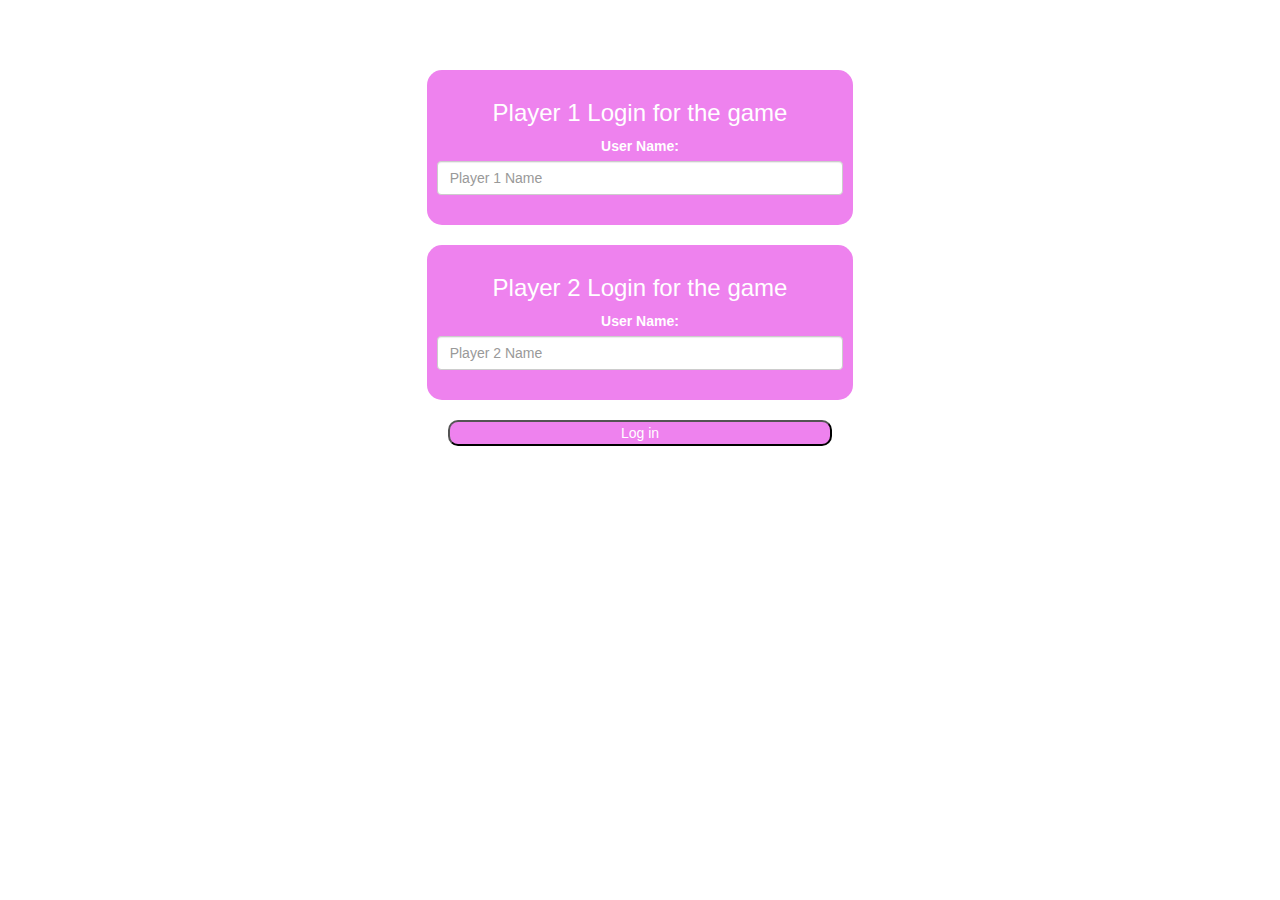
<file: index.html>
<!DOCTYPE html>
<html>
<head>
	<title>The Math Quiz Game!</title>

<meta name="viewport" content="width=device-width, initial-scale=1">
<link rel="stylesheet" href="https://maxcdn.bootstrapcdn.com/bootstrap/3.4.0/css/bootstrap.min.css">
<script src="https://ajax.googleapis.com/ajax/libs/jquery/3.4.1/jquery.min.js"></script>
<script src="https://maxcdn.bootstrapcdn.com/bootstrap/3.4.0/js/bootstrap.min.js"></script>

<link rel="stylesheet" type="text/css" href="game.css">

<script src="login.js"></script>
</head>
<body>

<center>
	<h1>Game</h1>

	<div class="col-lg-4 col-sm-8 col-xs-11 login_div1">
		<h3 >Player 1 Login for the game</h3>
		<label >User Name:</label>
		 <input type="text" id="player1_name_input" class="form-control" placeholder="Player 1 Name">
		 <br>
	</div>
<br>
	<div class="col-lg-4 col-sm-8 col-xs-11 login_div2">
		<h3 >Player 2 Login for the game</h3>
		  <label >User Name:</label>
		 <input type="text" id="player2_name_input" class="form-control" placeholder="Player 2 Name">
		<br>
	</div>
	<br>
		<button id="start"style="width:30%"  onclick="addUser()">Log in</button>
</center>

</body>
</html>
</file>
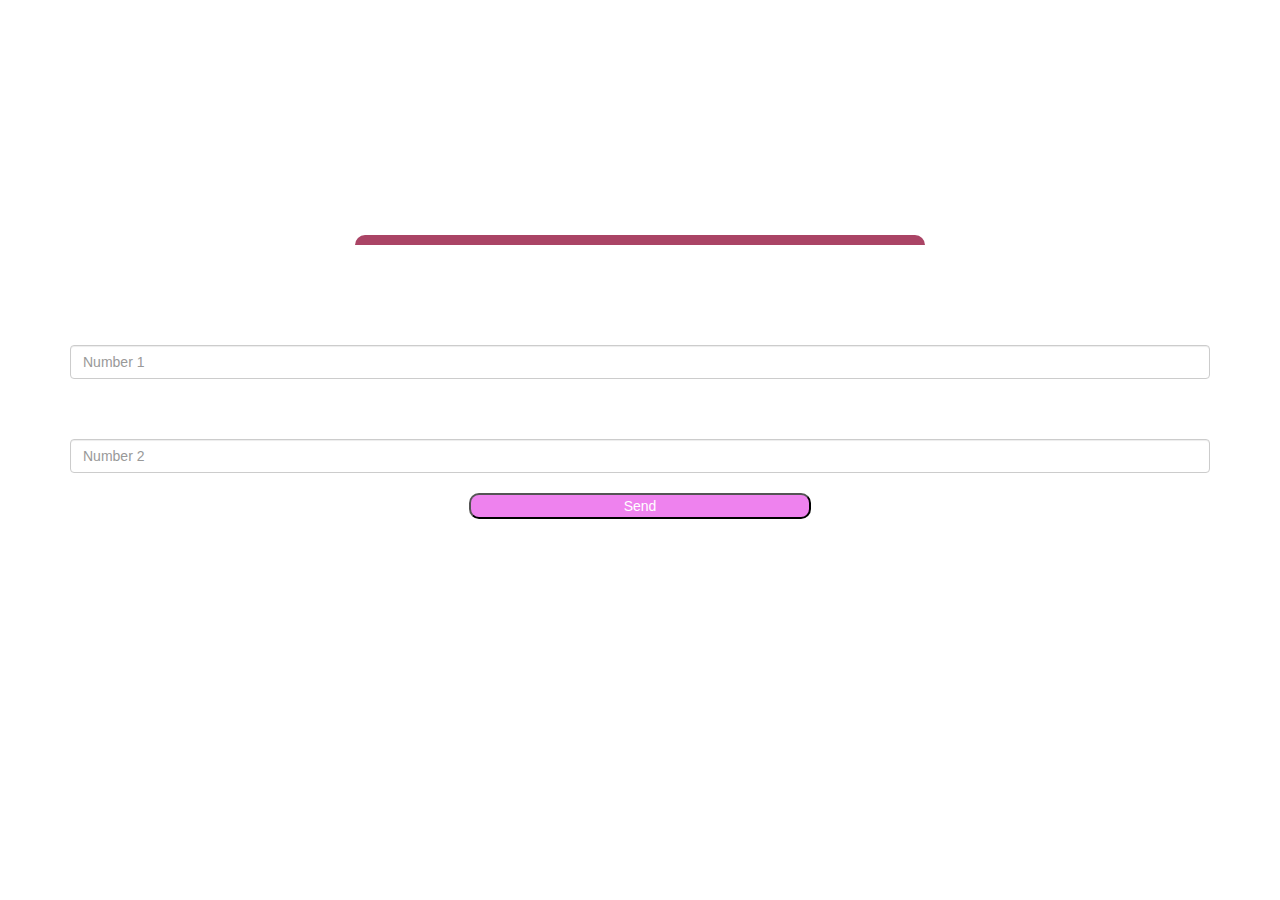
<file: indextwo.html>
<!DOCTYPE html>
<html>
<head>
	<title>Guess The Word</title>

<meta name="viewport" content="width=device-width, initial-scale=1">
<link rel="stylesheet" href="https://maxcdn.bootstrapcdn.com/bootstrap/3.4.0/css/bootstrap.min.css">
<script src="https://ajax.googleapis.com/ajax/libs/jquery/3.4.1/jquery.min.js"></script>
<script src="https://maxcdn.bootstrapcdn.com/bootstrap/3.4.0/js/bootstrap.min.js"></script>
<link rel="stylesheet" type="text/css" href="game.css">
</head>
<body>

<h4 id="player1_name"></h4> <span id="player1_score"></span>
<br>
<h4 id="player2_name"></h4> <span id="player2_score"></span>

<div class="container">
	<center>
		<h2 style="color: white;">The Math Quiz Game!</h2>
		<h3 id="player_question"></h3>
		<h3 id="player_answer"></h3>
		<div id="output" class="col-lg-6"> </div>
		<br>
		<br>
		<h4>Number 1</h4>
		<input type="text" id="number1" class="form-control" placeholder="Number 1">
		<br>
		<h4>Number 2</h4>
		<input type="text" id="number2" class="form-control" placeholder="Number 2">
		<br>
		<button id="btn2" onclick="send()"  style="width: 30%;">Send</button>
	</center>
</div>

<script src="page.js"></script>
</body>
</html>
</file>
<file: game.css>
body
{
	background-image: url("https://us.123rf.com/450wm/sn333g/sn333g1901/sn333g190100400/115836023-stem-education-vector-colorful-frame-with-dark-background.jpg?ver=6");
	background-repeat: no-repeat;
	background-size: cover;
	background-position: center;
	color: white;
}

	.login_div1 , .login_div2
	{
		background-color: violet;
		padding: 10px;
		float: none;
		border-radius: 15px;
	}


#player1_name , #player2_name
{
	display: inline-block;
	margin-left: 20px;
}
#word
{
	width: 60%;
}
#word_display
{
	letter-spacing: 5px;
}
#output
{
background: white;
border-radius: 10px;
border-top: 10px solid #AA4465;
padding: 10px;
float: none;
text-align: left;
}
#start,#btn2{
	background-color: violet;
	border-radius: 10px;
}
</file>
